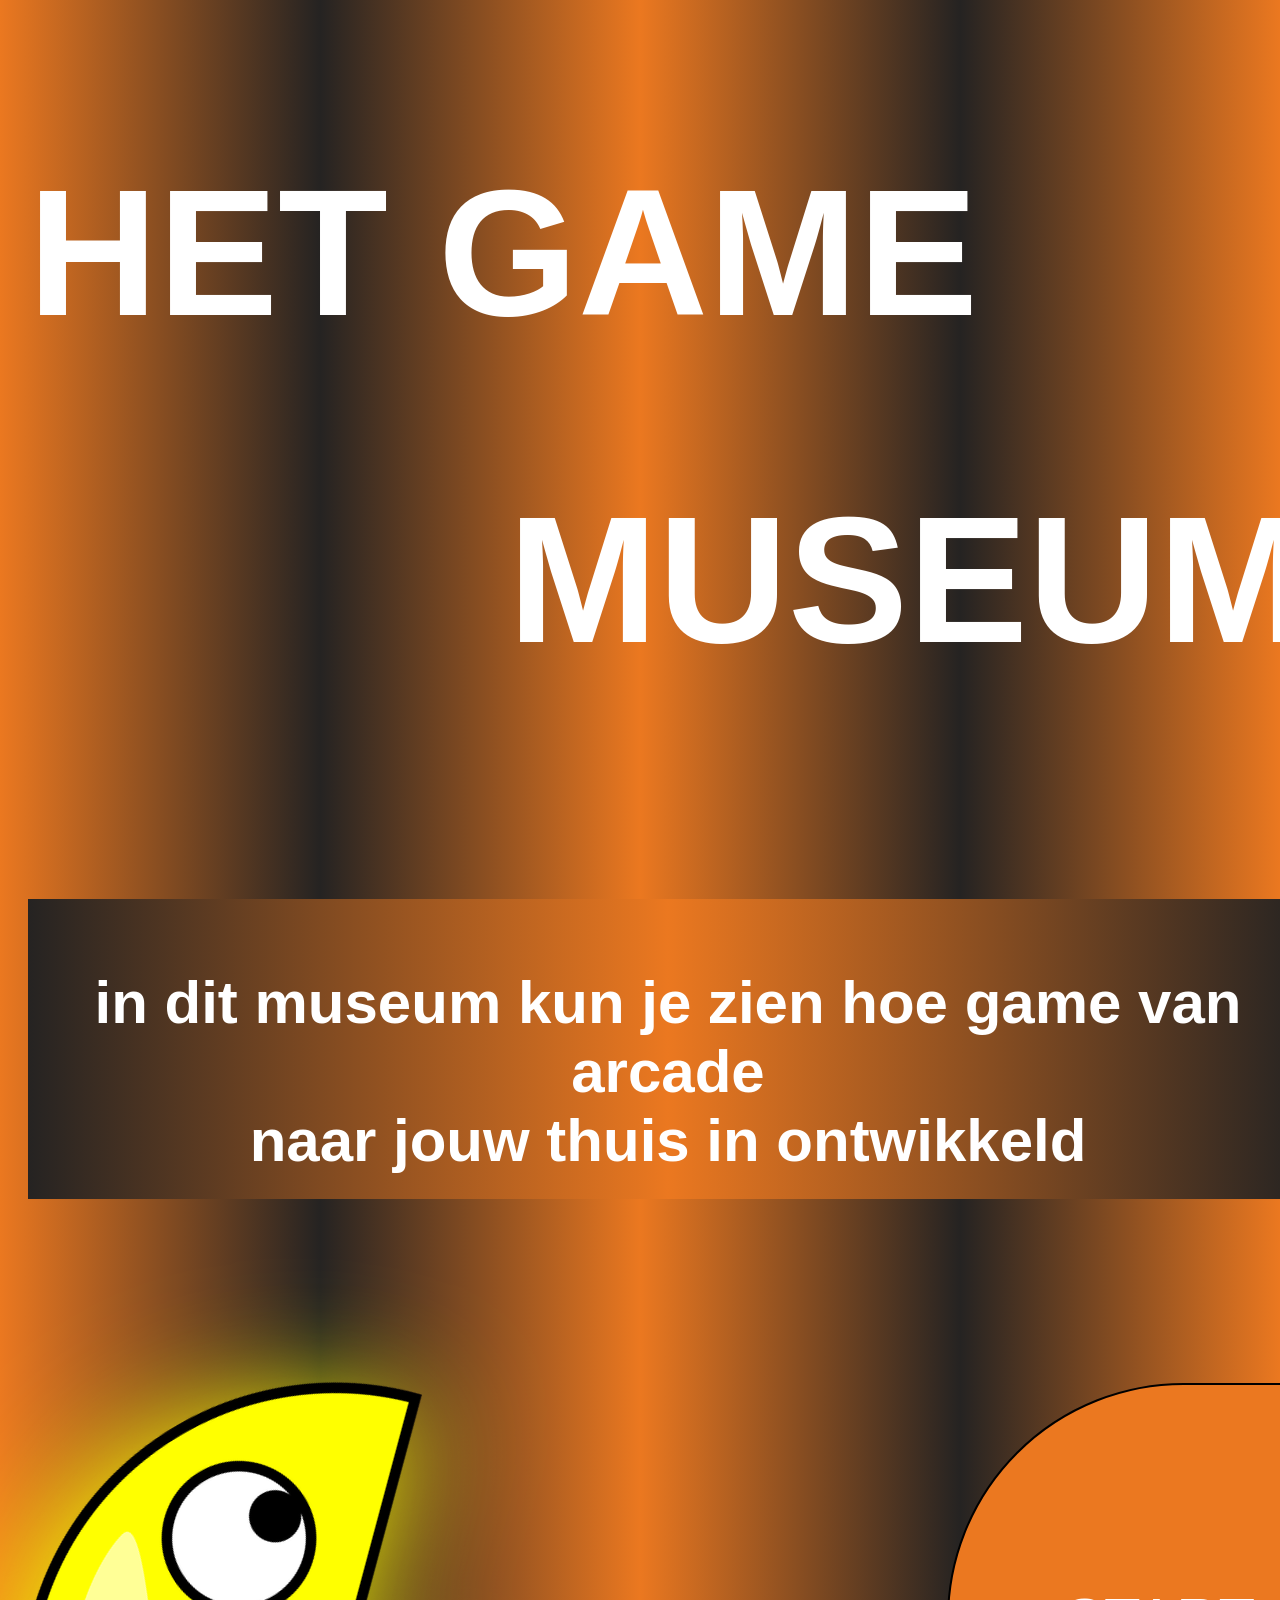
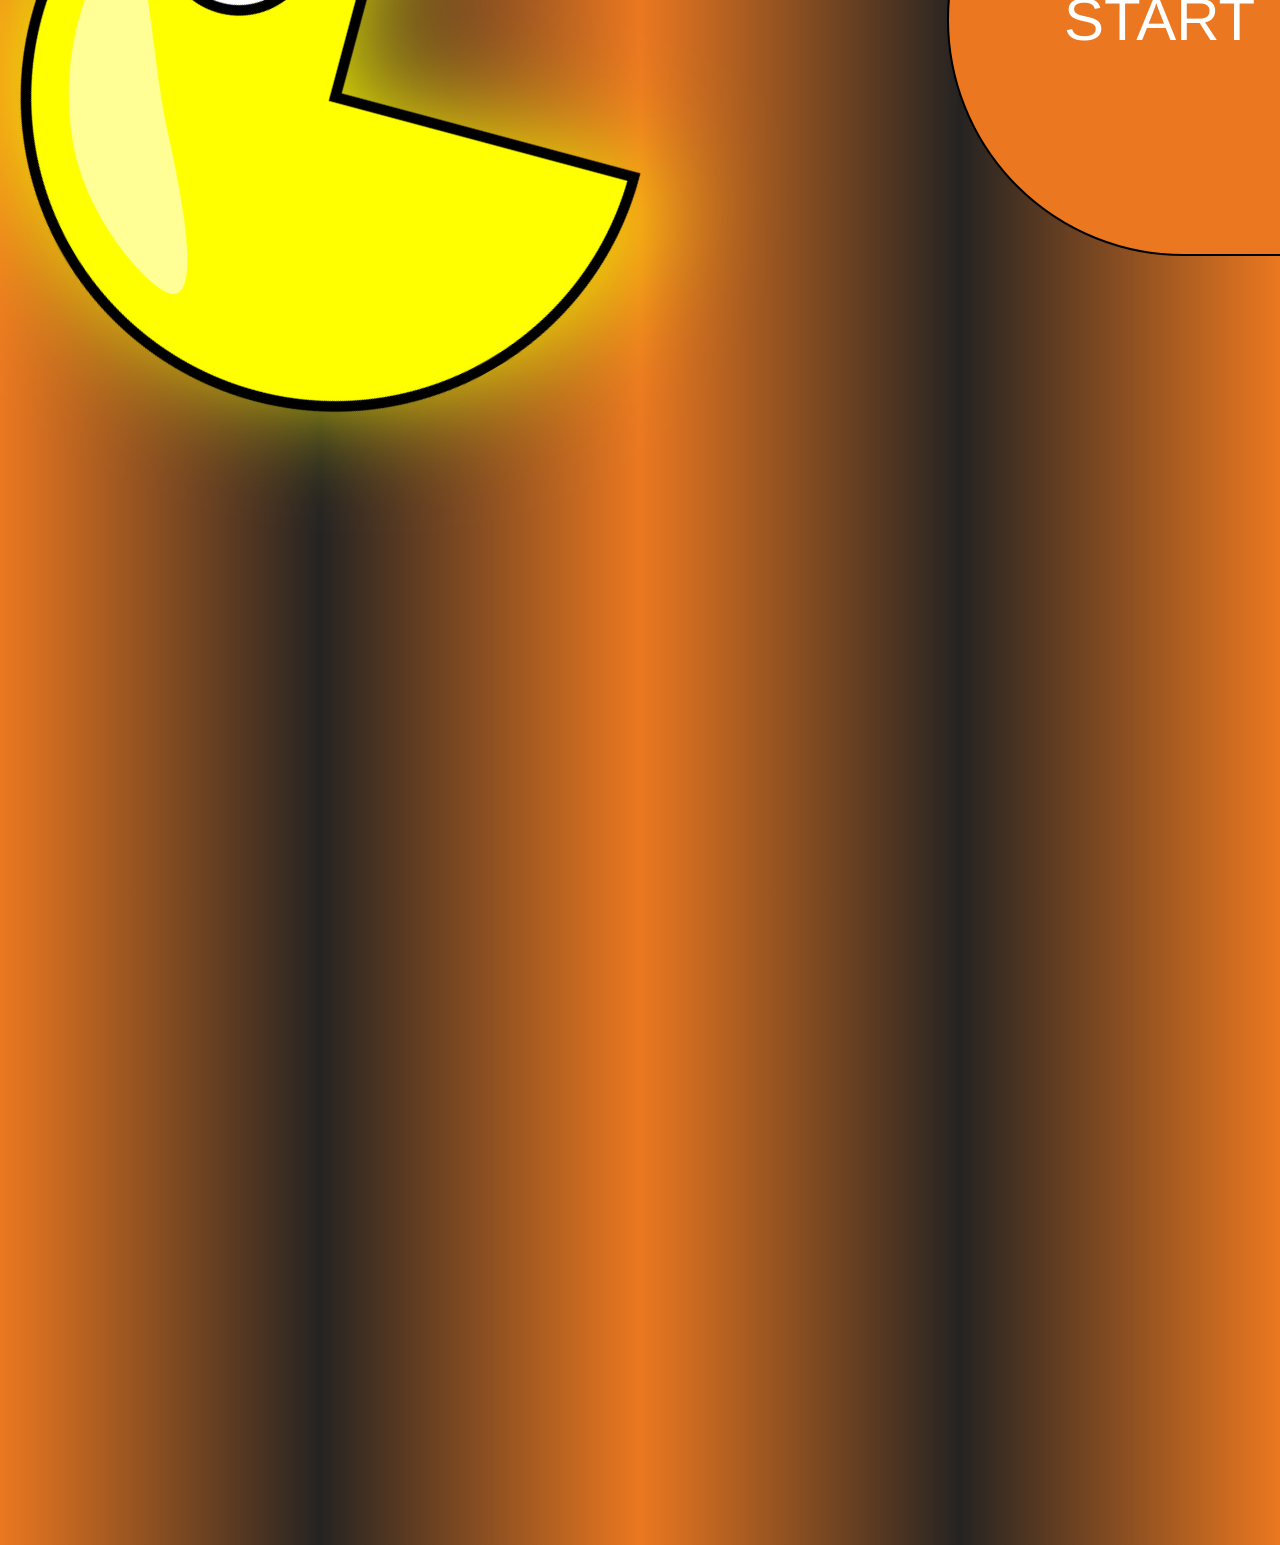
<file: 1e html structuur/index.html>
<!DOCTYPE html>
<html>
<head>
    <title>digital garden</title>
    <link rel="stylesheet" type="text/css" href="style.css">
</head>
<body>
     <header>

    <h1 style="text-align: left;" class="fontgroot">HET GAME</h1>
    <h1  style="text-align: right;" class="fontgroot">MUSEUM</h1>
  <br>
    <h2 class="div-met-gradient" style="text-align: center;"><br>in dit museum kun je zien hoe game van arcade<br>naar jouw thuis in ontwikkeld</h2>
  <br>
  <br>
  <br>
    <button class="button" onclick="window.location.href='index2.html'">START</button>
    <img src="packman 2.png" alt="Pacman" class="recht" class="sticky">
</file>
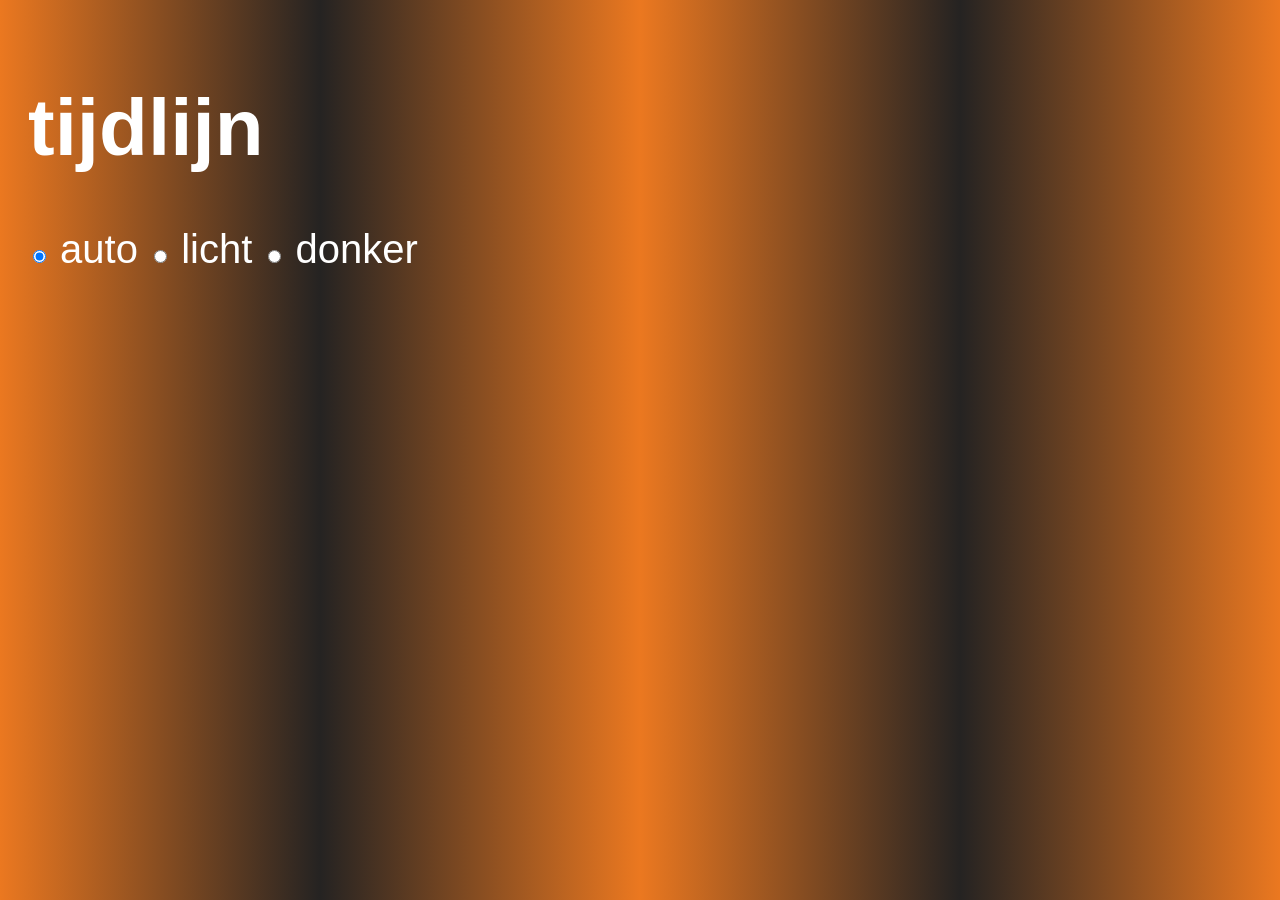
<file: 1e html structuur/console tijdlijn.html>
<!doctype html>
<html lang="nl">

</head>
  <meta charset="utf-8">
  <meta name="viewport" content="width=device-width, initial-scale=1">
  <title>Console tijdlijn</title>
  <link rel="stylesheet" type="text/css" href="style.css">
</head>
</head>
<body>
    <h1>tijdlijn</h1>
    <label>
  <input type="radio" name="theme" value="auto-theme" checked>
  auto
</label>
<label>
  <input type="radio" name="theme" value="light-theme">
  licht
</label>
<label>
  <input type="radio" name="theme" value="dark-theme">
  donker
</label>
</body>
</html>
</file>
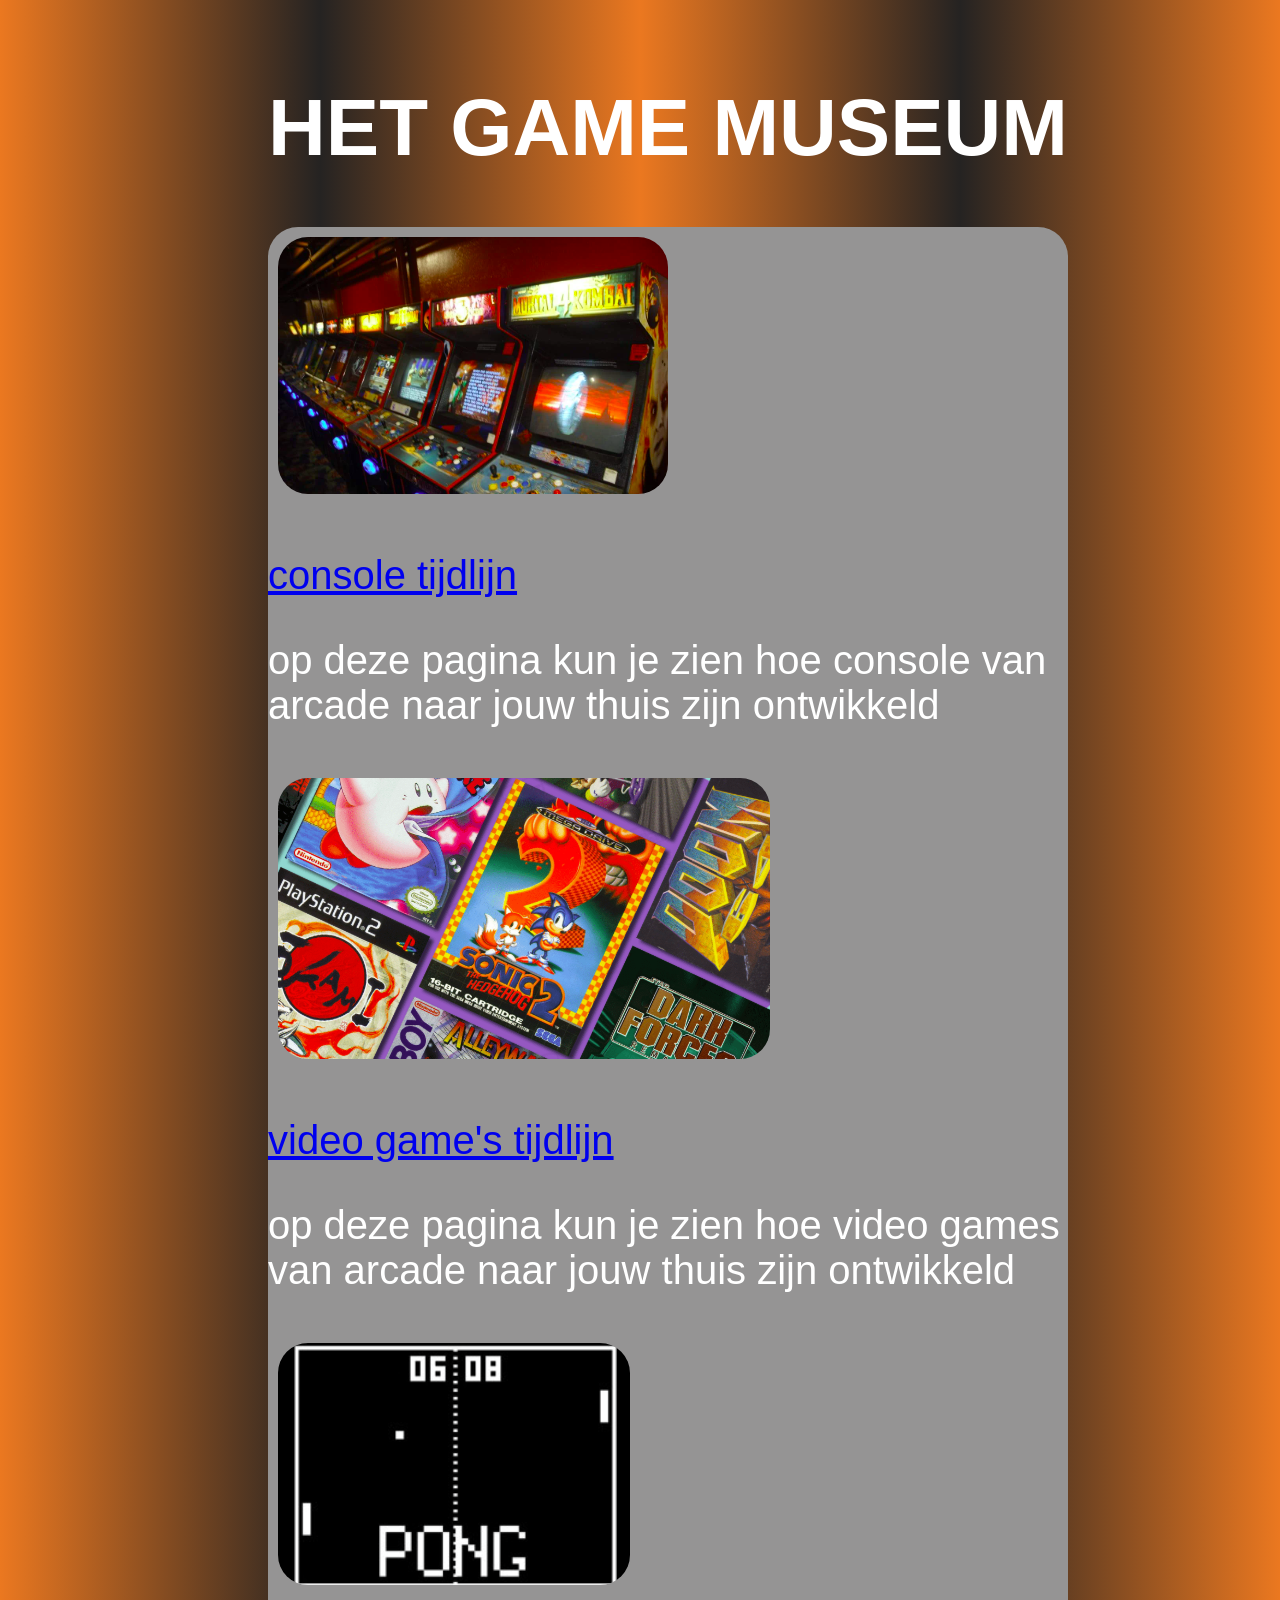
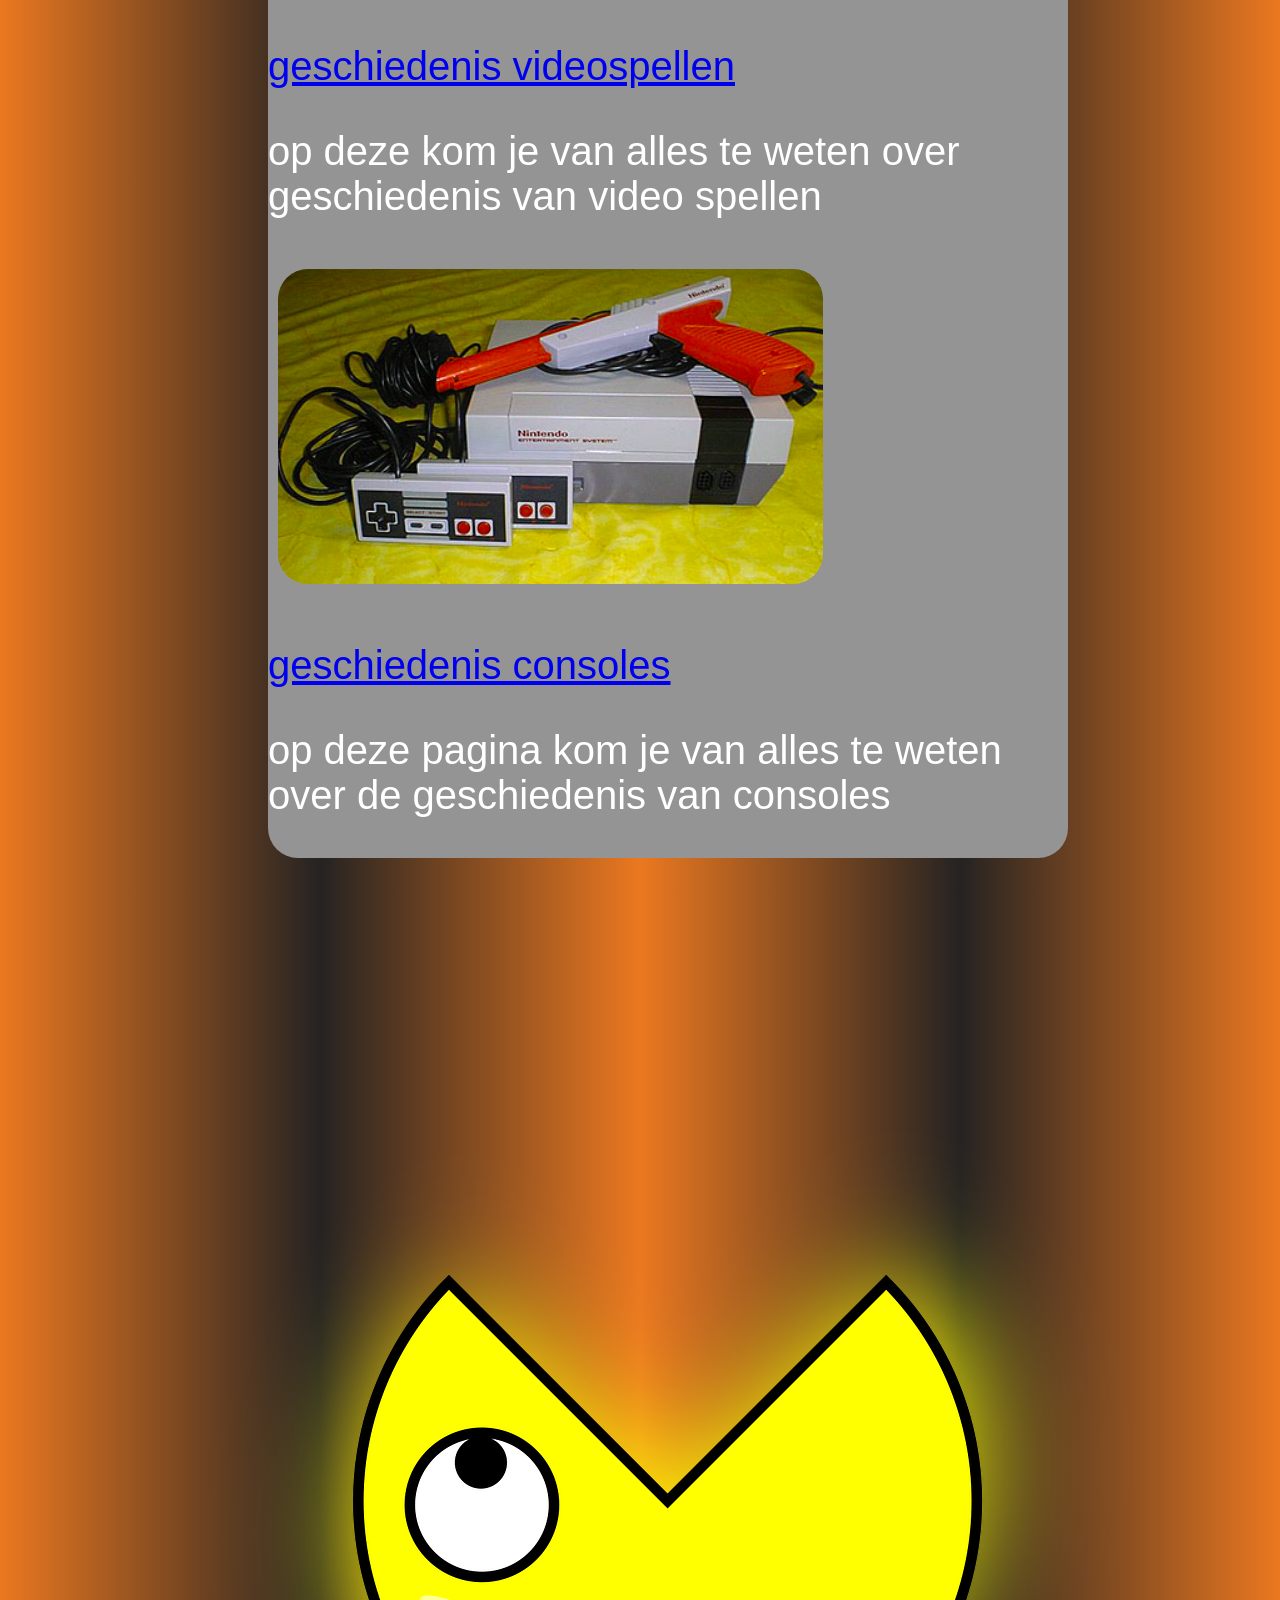
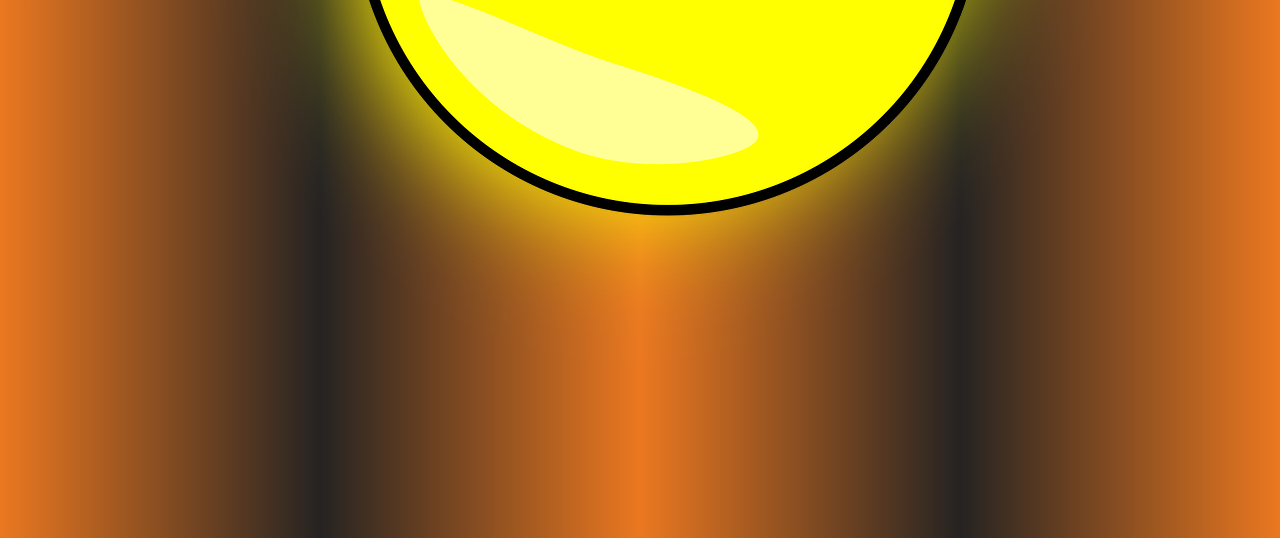
<file: 1e html structuur/index2.html>
<!DOCTYPE html>
<html>
<head>
    <title>digital garden</title>
    <link rel="stylesheet" type="text/css" href="style.css">
</head>
<body>
     <header>
    <h1 style="text-align: center;">HET GAME MUSEUM</h1>
    <main>
    <article>   
         <img src="arcade1.png" alt="Arcade Game" class="foto">
                 <p><a href="console tijdlijn.html">console tijdlijn</a></p>
        <p> op deze pagina kun je zien hoe console van arcade naar jouw thuis zijn ontwikkeld</p>
    </article>
    <article>   
        <img  src="oude games.png" alt="Arcade Game" class="foto">
          <p><a href="index.html">video game's tijdlijn</a></p>
        <p> op deze pagina kun je zien hoe video games van arcade naar jouw thuis zijn ontwikkeld</p>
    </article>
     <article>   
        <img src="pong.png" alt="Arcade Game" class="foto">
         <p><a href="index.html">geschiedenis videospellen</a></p>
        <p> op deze kom je van alles te weten over geschiedenis van video spellen</p>
    </article>
     <article>   
        <img src="nintendo.png" alt="Arcade Game" class="foto">
        <p><a href="index.html">geschiedenis consoles</a></p>
        <p> op deze pagina kom je van alles te weten over de geschiedenis van consoles</p>
    </article>
    </div>
    </main> 
    <img src="packman 2.png" alt="Pacman" class="draaien" class="sticky">
</body>
</html>
</file>
<file: 1e html structuur/style.css>
body {
    font-family: Arial, sans-serif;
    font-size: 40px;
    color: #fefcfc;
   width: 100%;
  height: 300px;
  background-image: linear-gradient(to right, #eb7820, #252322, #eb7820, #252322, #eb7820 );
  color: white;
  padding: 20px;
}


main {
	margin: auto;
	display: grid;

    background-color:rgb(149, 148, 148);
    border-radius: 30px;
    gap: var(--whitespace-s);
	grid-template-columns: repeat(auto-fit, minmax(15em, 1fr));
    max-width: 20em;
}

.draaien {
   display: block;
    margin: 0 auto;
    transform: rotate(270deg);
    position:sticky;
    top: 50%;
}

.sticky {
  position: sticky;
  top: 0;
}
button {
    background-color: #eb7820;
    color: white;
    padding: 200px 115px;
    border: 2px solid #000000;
    border-radius: 400px 0px 0px 400px;
    cursor: pointer;
    margin-left: 71.8%;
    font family: Arial, sans-serif;
    font-size: 60px;
    color: white;
}

.recht  {

  margin-left: -25.8%;
 position: relative;
  top: -800px; 
   transform: rotate(330deg);
}

.foto { border-radius: 40px;
padding: 10px;
justify-content: center;
align-items: center;}

.fontgroot {
    font-size: 180px;
}

.textrond{;
background-color: #4CAF50;
width: 100%;

}

.wrapper{
    width: 90%;
margin:0;
display: grid ;
grid-template-columns: 1fr 1fr 1fr 1fr 1fr;
grid-gap: 50px;}

.item{
    background-color: #4CAF50;
    color: white;
    padding 10px;
}
.div-met-gradient {
  width: 100%;
  height: 300px;
  background-image: linear-gradient(to right, #252322, #eb7820, #252322 );
  color: white;
}

html:has( [value="light-theme"]:checked ) {
  color-scheme:light;
}

html:has( [value="dark-theme"]:checked ) {
  color-scheme:dark;
}

.item:nth-child(even){
    background: blue;
}
@media (min-width:600px)
</file>
